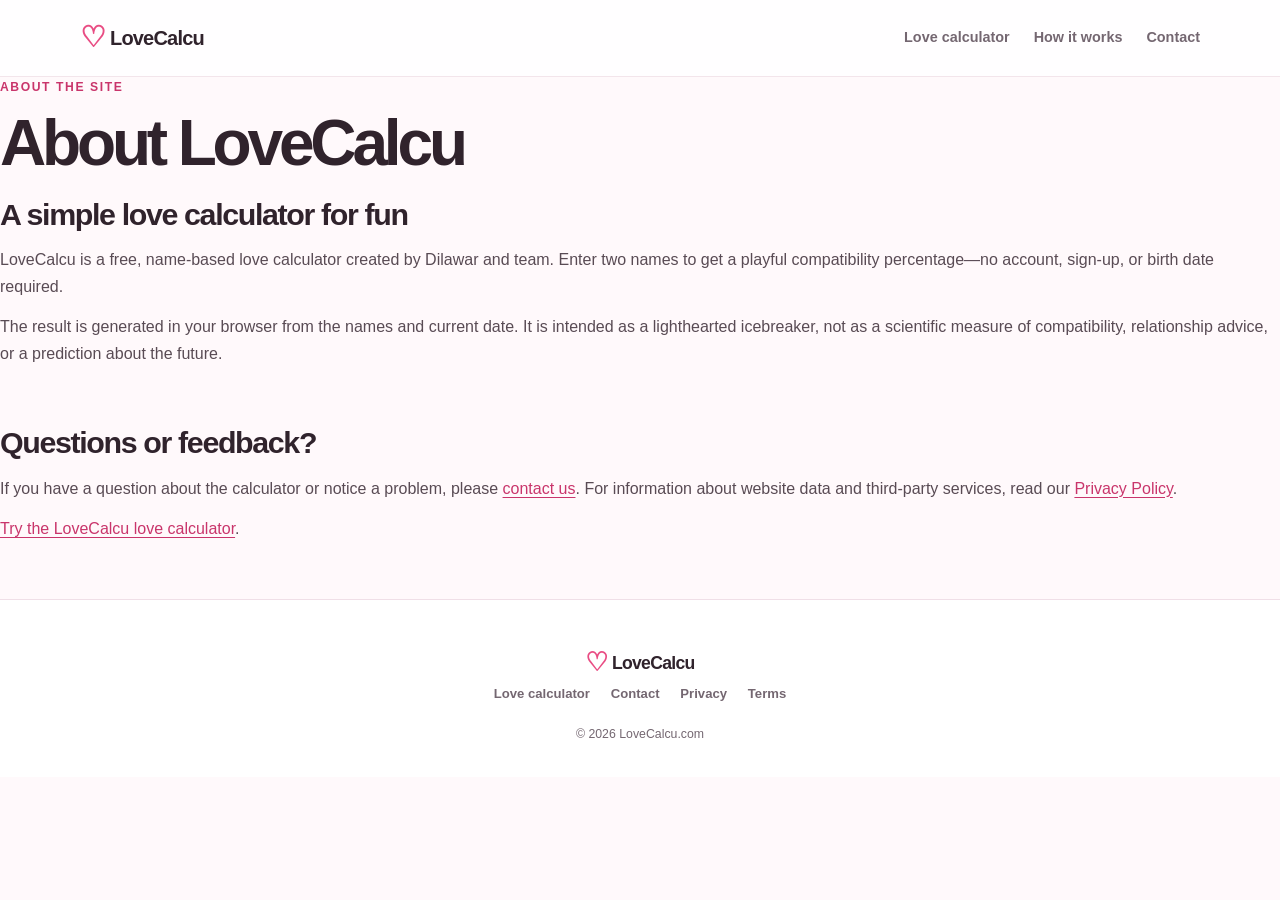
<file: about.html>
<!doctype html>
<html lang="en">
<head>
  <meta charset="utf-8">
  <meta name="viewport" content="width=device-width, initial-scale=1">
  <meta name="description" content="Learn about LoveCalcu, a free name-based love calculator made for lighthearted entertainment.">
  <meta name="author" content="Dilawar and team">
  <link rel="canonical" href="https://lovecalcu.com/about.html">
  <link rel="icon" href="/favicon-32x32.png" sizes="32x32" type="image/png">
  <link rel="stylesheet" href="style.css">
  <title>About LoveCalcu | Free Love Calculator by Name</title>
</head>
<body>
  <a class="skip-link" href="#main">Skip to content</a>
  <header class="site-header">
    <div class="header-inner">
      <a class="brand" href="/" aria-label="LoveCalcu home"><span aria-hidden="true">♡</span> LoveCalcu</a>
      <nav class="site-nav" aria-label="Main navigation">
        <a href="/">Love calculator</a>
        <a href="/#how-it-works">How it works</a>
        <a href="/contact.html">Contact</a>
      </nav>
    </div>
  </header>
  <main id="main" class="about-layout">
    <article class="guide">
      <p class="eyebrow">About the site</p>
      <h1>About LoveCalcu</h1>
      <section class="content-section">
        <h2>A simple love calculator for fun</h2>
        <p>LoveCalcu is a free, name-based love calculator created by Dilawar and team. Enter two names to get a playful compatibility percentage—no account, sign-up, or birth date required.</p>
        <p>The result is generated in your browser from the names and current date. It is intended as a lighthearted icebreaker, not as a scientific measure of compatibility, relationship advice, or a prediction about the future.</p>
      </section>
      <section class="content-section">
        <h2>Questions or feedback?</h2>
        <p>If you have a question about the calculator or notice a problem, please <a href="contact.html">contact us</a>. For information about website data and third-party services, read our <a href="privacy.html">Privacy Policy</a>.</p>
        <p><a href="/">Try the LoveCalcu love calculator</a>.</p>
      </section>
    </article>
  </main>
  <footer class="site-footer">
    <div class="footer-inner">
      <a class="brand footer-brand" href="/"><span aria-hidden="true">♡</span> LoveCalcu</a>
      <nav aria-label="Footer navigation">
        <a href="/">Love calculator</a>
        <a href="contact.html">Contact</a>
        <a href="privacy.html">Privacy</a>
        <a href="tos.html">Terms</a>
      </nav>
      <small>© <span id="current-year">2023-2026</span> LoveCalcu.com</small>
    </div>
  </footer>
  <script>document.getElementById("current-year").textContent = new Date().getFullYear();</script>
</body>
</html>
</file>
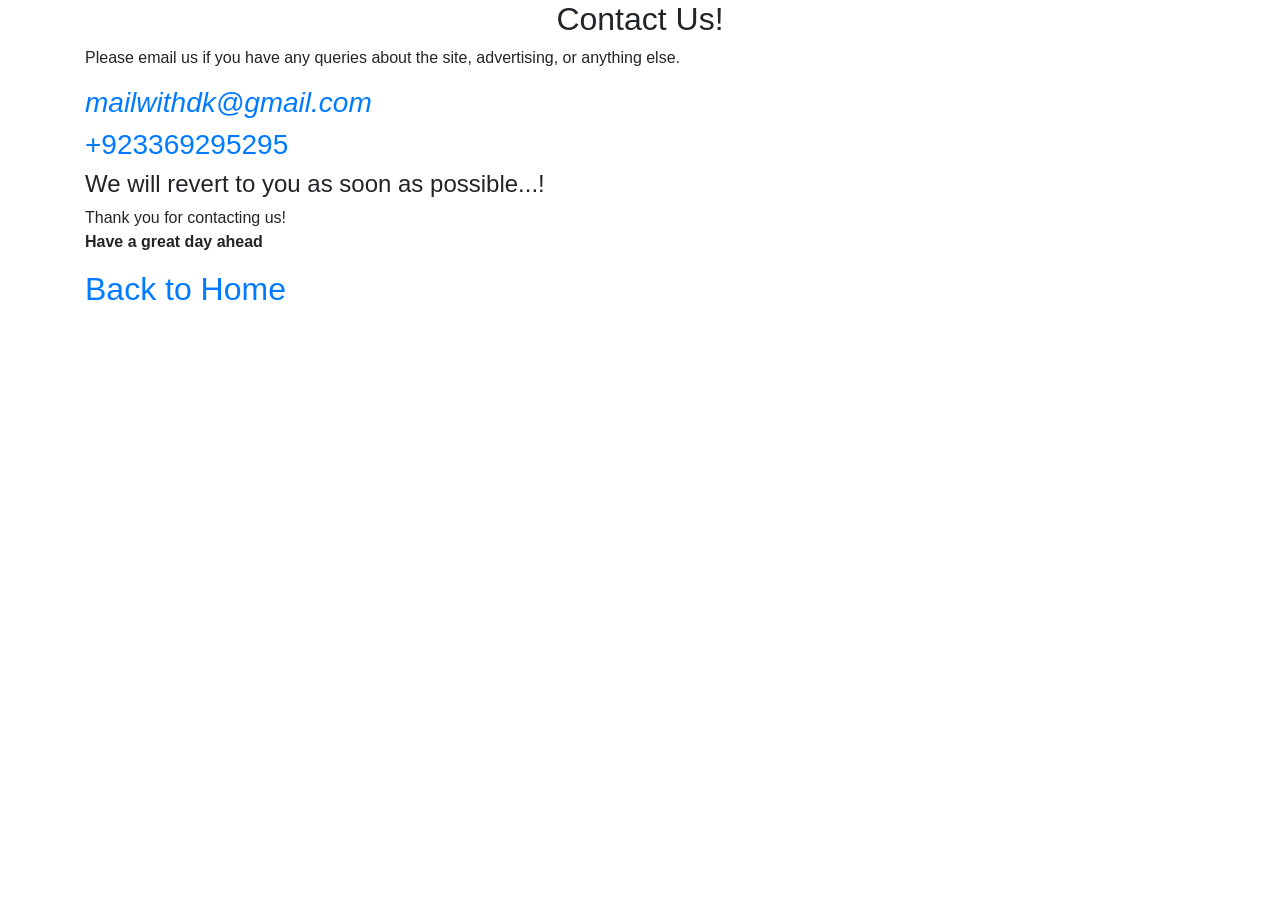
<file: contact.html>
<!DOCTYPE html>
<html lang="en">
    <head>
        <title>Contact Us - Lovecalcu</title>
        <!-- Required meta tags -->
        <meta charset="utf-8" />
        <meta name="viewport" content="width=device-width, initial-scale=1, shrink-to-fit=no" />
        <link rel="stylesheet" href="https://stackpath.bootstrapcdn.com/bootstrap/4.3.1/css/bootstrap.min.css" integrity="sha384-ggOyR0iXCbMQv3Xipma34MD+dH/1fQ784/j6cY/iJTQUOhcWr7x9JvoRxT2MZw1T" crossorigin="anonymous" />
    </head>
    <body>
        <div class="container">
            <h2 style="text-align: center;">Contact Us!</h2>
            <p>Please email us if you have any queries about the site, advertising, or anything else.</p>

            <h3>
                <i><a href="mailto:mailwithdk@gmail.com">mailwithdk@gmail.com</a></i>
            </h3>
            <h3><a href="tel:+923369295295">+923369295295</a></h3>
            <h4>We will revert to you as soon as possible...!</h4>
            <p>
                Thank you for contacting us! <br />
                <b>Have a great day ahead</b>
            </p>
            <h2><a href="https://lovecalcu.com/">Back to Home</a></h2>
        </div>
        <script src="https://code.jquery.com/jquery-3.3.1.slim.min.js" integrity="sha384-q8i/X+965DzO0rT7abK41JStQIAqVgRVzpbzo5smXKp4YfRvH+8abtTE1Pi6jizo" crossorigin="anonymous"></script>
        <script src="https://cdnjs.cloudflare.com/ajax/libs/popper.js/1.14.7/umd/popper.min.js" integrity="sha384-UO2eT0CpHqdSJQ6hJty5KVphtPhzWj9WO1clHTMGa3JDZwrnQq4sF86dIHNDz0W1" crossorigin="anonymous"></script>
        <script src="https://stackpath.bootstrapcdn.com/bootstrap/4.3.1/js/bootstrap.min.js" integrity="sha384-JjSmVgyd0p3pXB1rRibZUAYoIIy6OrQ6VrjIEaFf/nJGzIxFDsf4x0xIM+B07jRM" crossorigin="anonymous"></script>
    </body>
</html>
</file>
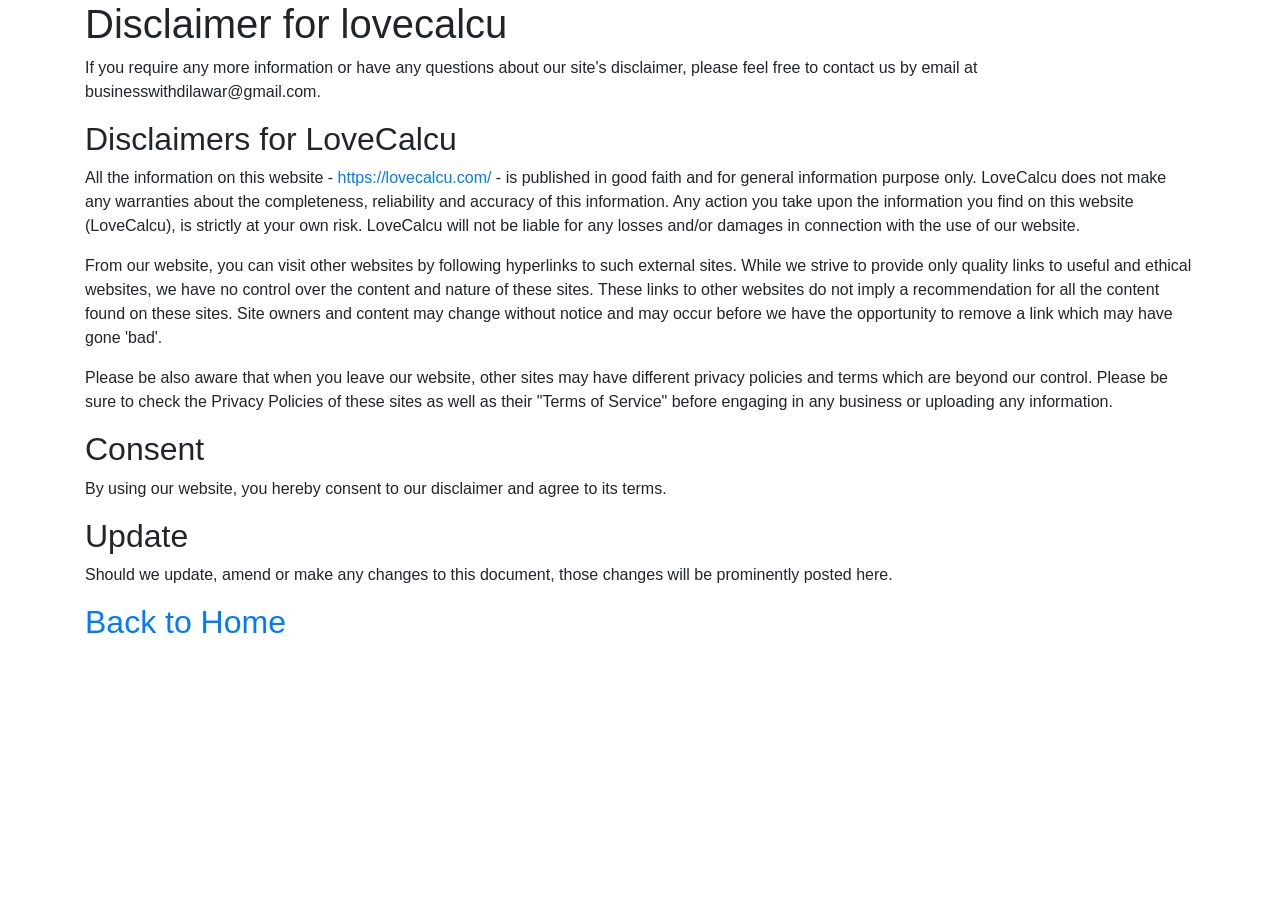
<file: copyright.html>
<!DOCTYPE html>
<html lang="en">
    <head>
        <title>Copyright Desclaimer - Lovecalcu</title>
        <!-- Required meta tags -->
        <meta charset="utf-8" />
        <meta name="viewport" content="width=device-width, initial-scale=1, shrink-to-fit=no" />
        <link rel="stylesheet" href="https://stackpath.bootstrapcdn.com/bootstrap/4.3.1/css/bootstrap.min.css" integrity="sha384-ggOyR0iXCbMQv3Xipma34MD+dH/1fQ784/j6cY/iJTQUOhcWr7x9JvoRxT2MZw1T" crossorigin="anonymous" />
    </head>
    <body>
        <div class="container">
        <h1>Disclaimer for lovecalcu</h1>

        <p>If you require any more information or have any questions about our site's disclaimer, please feel free to contact us by email at businesswithdilawar@gmail.com.</p>

        <h2>Disclaimers for LoveCalcu</h2>

        <p>
            All the information on this website - <a href="https://lovecalcu.com/">https://lovecalcu.com/ </a>- is published in good faith and for general information purpose only. LoveCalcu does not make any warranties about the
            completeness, reliability and accuracy of this information. Any action you take upon the information you find on this website (LoveCalcu), is strictly at your own risk. LoveCalcu will not be liable for any losses and/or damages
            in connection with the use of our website.
        </p>

        <p>
            From our website, you can visit other websites by following hyperlinks to such external sites. While we strive to provide only quality links to useful and ethical websites, we have no control over the content and nature of these
            sites. These links to other websites do not imply a recommendation for all the content found on these sites. Site owners and content may change without notice and may occur before we have the opportunity to remove a link which
            may have gone 'bad'.
        </p>

        <p>
            Please be also aware that when you leave our website, other sites may have different privacy policies and terms which are beyond our control. Please be sure to check the Privacy Policies of these sites as well as their "Terms of
            Service" before engaging in any business or uploading any information.
        </p>

        <h2>Consent</h2>

        <p>By using our website, you hereby consent to our disclaimer and agree to its terms.</p>

        <h2>Update</h2>

        <p>Should we update, amend or make any changes to this document, those changes will be prominently posted here.</p>
        <h2><a href="https://lovecalcu.com/">Back to Home</a></h2>
    </div>
        <script src="https://code.jquery.com/jquery-3.3.1.slim.min.js" integrity="sha384-q8i/X+965DzO0rT7abK41JStQIAqVgRVzpbzo5smXKp4YfRvH+8abtTE1Pi6jizo" crossorigin="anonymous"></script>
        <script src="https://cdnjs.cloudflare.com/ajax/libs/popper.js/1.14.7/umd/popper.min.js" integrity="sha384-UO2eT0CpHqdSJQ6hJty5KVphtPhzWj9WO1clHTMGa3JDZwrnQq4sF86dIHNDz0W1" crossorigin="anonymous"></script>
        <script src="https://stackpath.bootstrapcdn.com/bootstrap/4.3.1/js/bootstrap.min.js" integrity="sha384-JjSmVgyd0p3pXB1rRibZUAYoIIy6OrQ6VrjIEaFf/nJGzIxFDsf4x0xIM+B07jRM" crossorigin="anonymous"></script>
    </body>
</html>
</file>
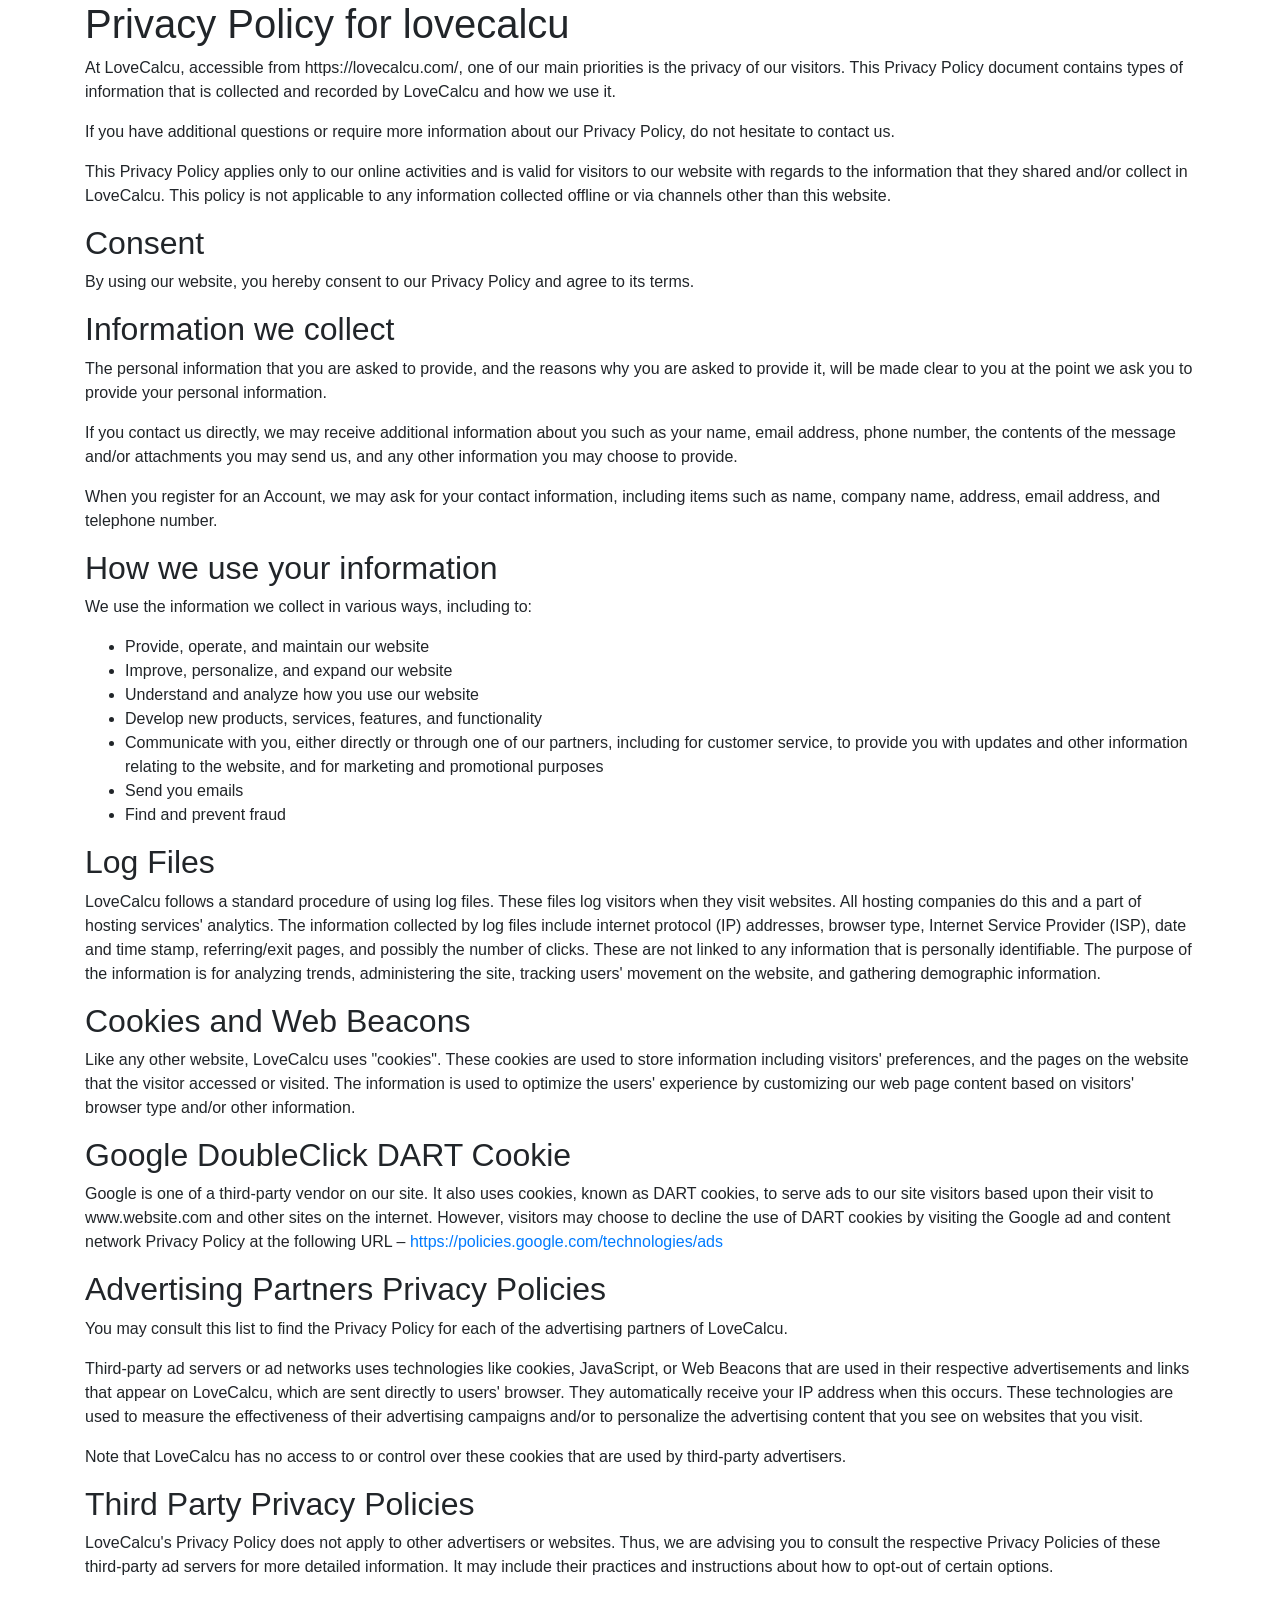
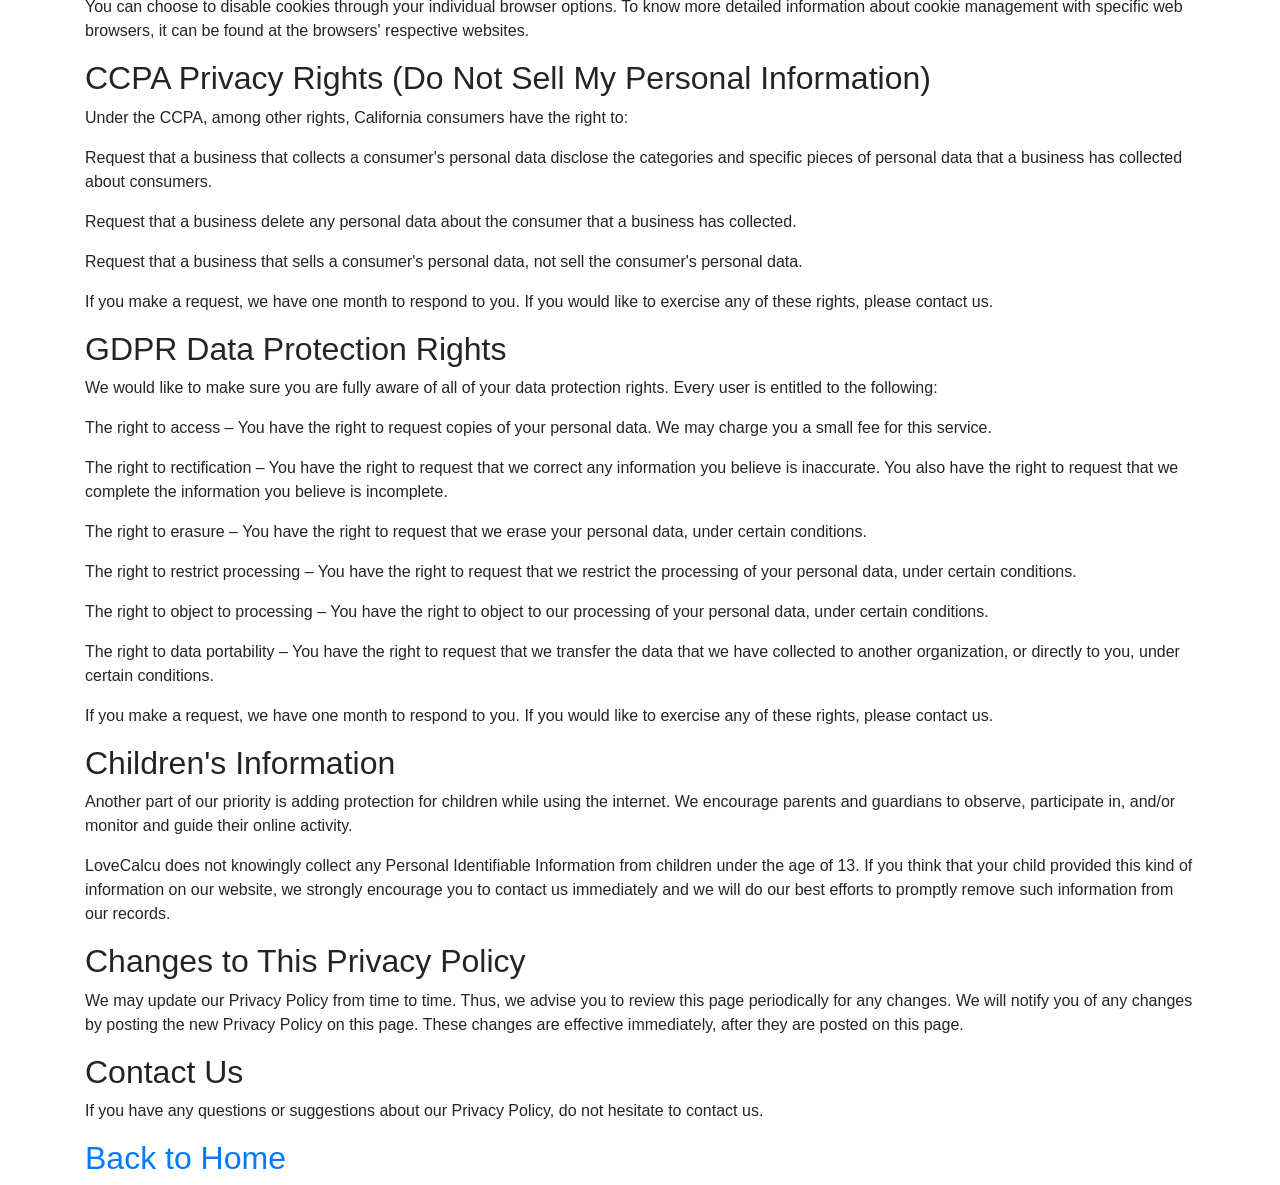
<file: privacy.html>
<!DOCTYPE html>
<html lang="en">
    <head>
        <title>Privacy Policy - Lovecalcu</title>
        <!-- Required meta tags -->
        <meta charset="utf-8" />
        <meta name="viewport" content="width=device-width, initial-scale=1, shrink-to-fit=no" />
        <link rel="stylesheet" href="https://stackpath.bootstrapcdn.com/bootstrap/4.3.1/css/bootstrap.min.css" integrity="sha384-ggOyR0iXCbMQv3Xipma34MD+dH/1fQ784/j6cY/iJTQUOhcWr7x9JvoRxT2MZw1T" crossorigin="anonymous" />
    </head>
    <body>
        <div class="container">
            <h1>Privacy Policy for lovecalcu</h1>

            <p>
                At LoveCalcu, accessible from https://lovecalcu.com/, one of our main priorities is the privacy of our visitors. This Privacy Policy document contains types of information that is collected and recorded by LoveCalcu and how
                we use it.
            </p>

            <p>If you have additional questions or require more information about our Privacy Policy, do not hesitate to contact us.</p>

            <p>
                This Privacy Policy applies only to our online activities and is valid for visitors to our website with regards to the information that they shared and/or collect in LoveCalcu. This policy is not applicable to any
                information collected offline or via channels other than this website.
            </p>

            <h2>Consent</h2>

            <p>By using our website, you hereby consent to our Privacy Policy and agree to its terms.</p>

            <h2>Information we collect</h2>

            <p>The personal information that you are asked to provide, and the reasons why you are asked to provide it, will be made clear to you at the point we ask you to provide your personal information.</p>
            <p>
                If you contact us directly, we may receive additional information about you such as your name, email address, phone number, the contents of the message and/or attachments you may send us, and any other information you may
                choose to provide.
            </p>
            <p>When you register for an Account, we may ask for your contact information, including items such as name, company name, address, email address, and telephone number.</p>

            <h2>How we use your information</h2>

            <p>We use the information we collect in various ways, including to:</p>

            <ul>
                <li>Provide, operate, and maintain our website</li>
                <li>Improve, personalize, and expand our website</li>
                <li>Understand and analyze how you use our website</li>
                <li>Develop new products, services, features, and functionality</li>
                <li>
                    Communicate with you, either directly or through one of our partners, including for customer service, to provide you with updates and other information relating to the website, and for marketing and promotional purposes
                </li>
                <li>Send you emails</li>
                <li>Find and prevent fraud</li>
            </ul>

            <h2>Log Files</h2>

            <p>
                LoveCalcu follows a standard procedure of using log files. These files log visitors when they visit websites. All hosting companies do this and a part of hosting services' analytics. The information collected by log files
                include internet protocol (IP) addresses, browser type, Internet Service Provider (ISP), date and time stamp, referring/exit pages, and possibly the number of clicks. These are not linked to any information that is
                personally identifiable. The purpose of the information is for analyzing trends, administering the site, tracking users' movement on the website, and gathering demographic information.
            </p>

            <h2>Cookies and Web Beacons</h2>

            <p>
                Like any other website, LoveCalcu uses "cookies". These cookies are used to store information including visitors' preferences, and the pages on the website that the visitor accessed or visited. The information is used to
                optimize the users' experience by customizing our web page content based on visitors' browser type and/or other information.
            </p>

            <h2>Google DoubleClick DART Cookie</h2>

            <p>
                Google is one of a third-party vendor on our site. It also uses cookies, known as DART cookies, to serve ads to our site visitors based upon their visit to www.website.com and other sites on the internet. However, visitors
                may choose to decline the use of DART cookies by visiting the Google ad and content network Privacy Policy at the following URL –
                <a href="https://policies.google.com/technologies/ads">https://policies.google.com/technologies/ads</a>
            </p>

            <h2>Advertising Partners Privacy Policies</h2>

            <p>You may consult this list to find the Privacy Policy for each of the advertising partners of LoveCalcu.</p>

            <p>
                Third-party ad servers or ad networks uses technologies like cookies, JavaScript, or Web Beacons that are used in their respective advertisements and links that appear on LoveCalcu, which are sent directly to users' browser.
                They automatically receive your IP address when this occurs. These technologies are used to measure the effectiveness of their advertising campaigns and/or to personalize the advertising content that you see on websites that
                you visit.
            </p>

            <p>Note that LoveCalcu has no access to or control over these cookies that are used by third-party advertisers.</p>

            <h2>Third Party Privacy Policies</h2>

            <p>
                LoveCalcu's Privacy Policy does not apply to other advertisers or websites. Thus, we are advising you to consult the respective Privacy Policies of these third-party ad servers for more detailed information. It may include
                their practices and instructions about how to opt-out of certain options.
            </p>

            <p>You can choose to disable cookies through your individual browser options. To know more detailed information about cookie management with specific web browsers, it can be found at the browsers' respective websites.</p>

            <h2>CCPA Privacy Rights (Do Not Sell My Personal Information)</h2>

            <p>Under the CCPA, among other rights, California consumers have the right to:</p>
            <p>Request that a business that collects a consumer's personal data disclose the categories and specific pieces of personal data that a business has collected about consumers.</p>
            <p>Request that a business delete any personal data about the consumer that a business has collected.</p>
            <p>Request that a business that sells a consumer's personal data, not sell the consumer's personal data.</p>
            <p>If you make a request, we have one month to respond to you. If you would like to exercise any of these rights, please contact us.</p>

            <h2>GDPR Data Protection Rights</h2>

            <p>We would like to make sure you are fully aware of all of your data protection rights. Every user is entitled to the following:</p>
            <p>The right to access – You have the right to request copies of your personal data. We may charge you a small fee for this service.</p>
            <p>The right to rectification – You have the right to request that we correct any information you believe is inaccurate. You also have the right to request that we complete the information you believe is incomplete.</p>
            <p>The right to erasure – You have the right to request that we erase your personal data, under certain conditions.</p>
            <p>The right to restrict processing – You have the right to request that we restrict the processing of your personal data, under certain conditions.</p>
            <p>The right to object to processing – You have the right to object to our processing of your personal data, under certain conditions.</p>
            <p>The right to data portability – You have the right to request that we transfer the data that we have collected to another organization, or directly to you, under certain conditions.</p>
            <p>If you make a request, we have one month to respond to you. If you would like to exercise any of these rights, please contact us.</p>

            <h2>Children's Information</h2>

            <p>Another part of our priority is adding protection for children while using the internet. We encourage parents and guardians to observe, participate in, and/or monitor and guide their online activity.</p>

            <p>
                LoveCalcu does not knowingly collect any Personal Identifiable Information from children under the age of 13. If you think that your child provided this kind of information on our website, we strongly encourage you to
                contact us immediately and we will do our best efforts to promptly remove such information from our records.
            </p>

            <h2>Changes to This Privacy Policy</h2>

            <p>
                We may update our Privacy Policy from time to time. Thus, we advise you to review this page periodically for any changes. We will notify you of any changes by posting the new Privacy Policy on this page. These changes are
                effective immediately, after they are posted on this page.
            </p>

            <h2>Contact Us</h2>

            <p>If you have any questions or suggestions about our Privacy Policy, do not hesitate to contact us.</p>
            <h2><a href="https://lovecalcu.com/">Back to Home</a></h2>
        </div>
        <script src="https://code.jquery.com/jquery-3.3.1.slim.min.js" integrity="sha384-q8i/X+965DzO0rT7abK41JStQIAqVgRVzpbzo5smXKp4YfRvH+8abtTE1Pi6jizo" crossorigin="anonymous"></script>
        <script src="https://cdnjs.cloudflare.com/ajax/libs/popper.js/1.14.7/umd/popper.min.js" integrity="sha384-UO2eT0CpHqdSJQ6hJty5KVphtPhzWj9WO1clHTMGa3JDZwrnQq4sF86dIHNDz0W1" crossorigin="anonymous"></script>
        <script src="https://stackpath.bootstrapcdn.com/bootstrap/4.3.1/js/bootstrap.min.js" integrity="sha384-JjSmVgyd0p3pXB1rRibZUAYoIIy6OrQ6VrjIEaFf/nJGzIxFDsf4x0xIM+B07jRM" crossorigin="anonymous"></script>
    </body>
</html>
</file>
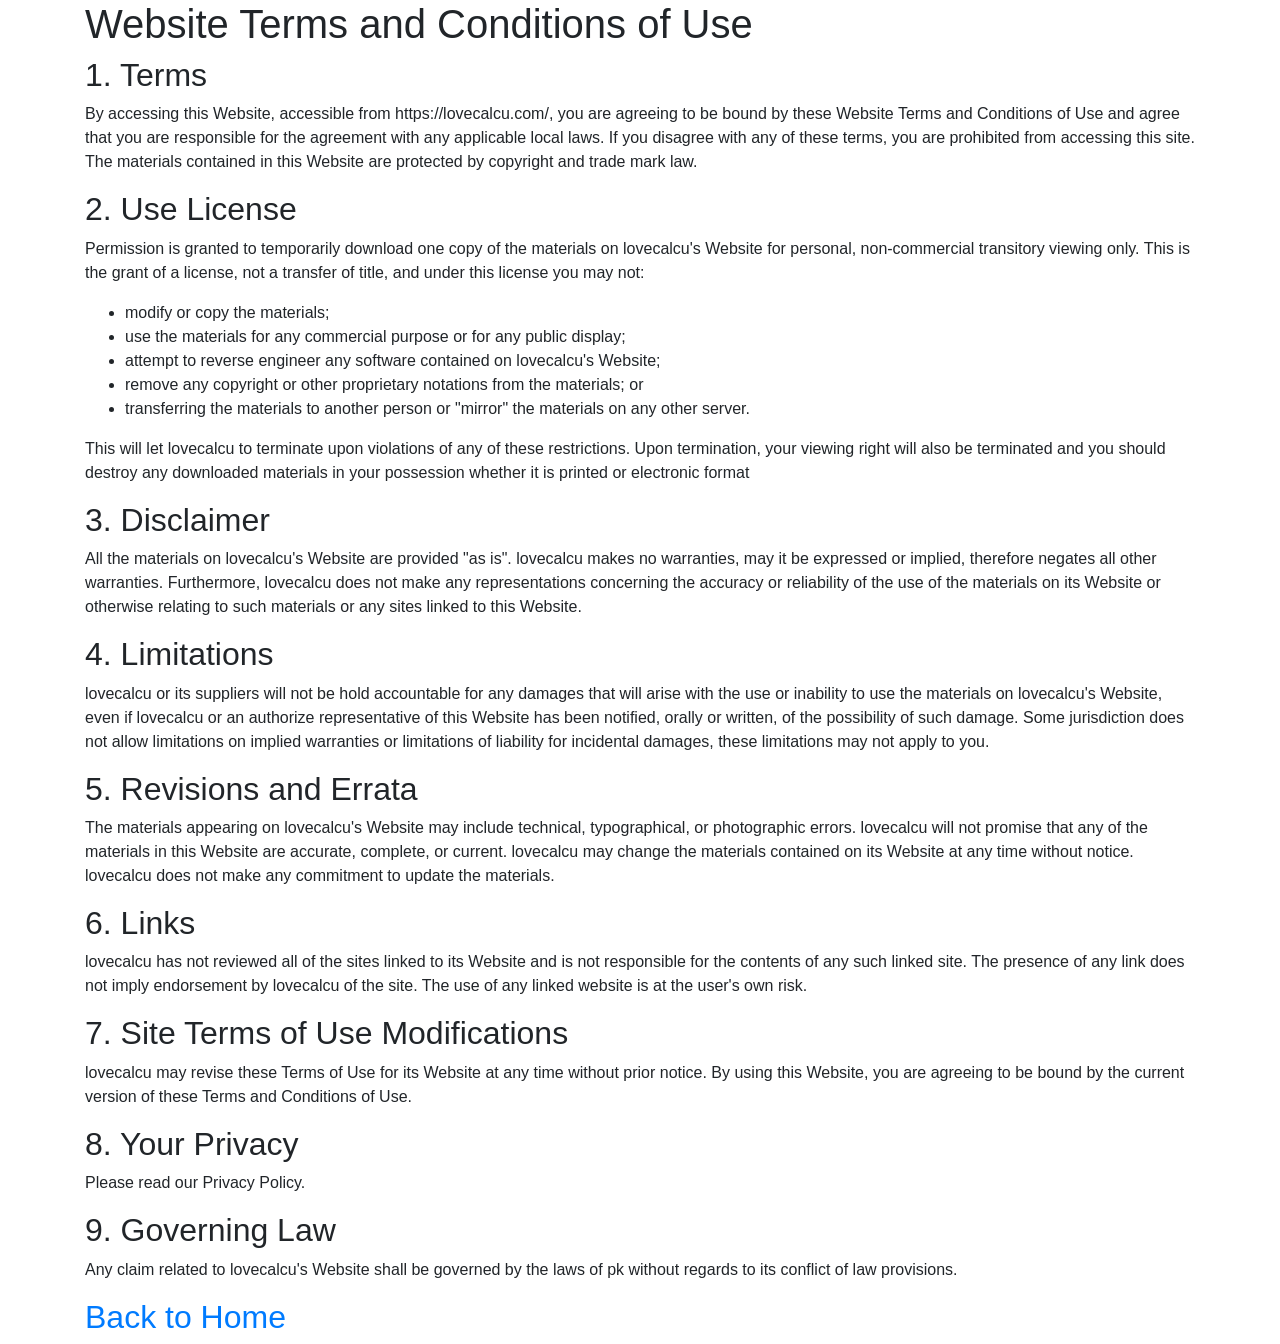
<file: tos.html>
<!DOCTYPE html>
<html lang="en">
    <head>
        <title>Terms of Services - Lovecalcu</title>
        <!-- Required meta tags -->
        <meta charset="utf-8" />
        <meta name="viewport" content="width=device-width, initial-scale=1, shrink-to-fit=no" />
        <link rel="stylesheet" href="https://stackpath.bootstrapcdn.com/bootstrap/4.3.1/css/bootstrap.min.css" integrity="sha384-ggOyR0iXCbMQv3Xipma34MD+dH/1fQ784/j6cY/iJTQUOhcWr7x9JvoRxT2MZw1T" crossorigin="anonymous" />
    </head>
    <body>
        <div class="container">
            <h1>Website Terms and Conditions of Use</h1>

            <h2>1. Terms</h2>

            <p>
                By accessing this Website, accessible from https://lovecalcu.com/, you are agreeing to be bound by these Website Terms and Conditions of Use and agree that you are responsible for the agreement with any applicable local
                laws. If you disagree with any of these terms, you are prohibited from accessing this site. The materials contained in this Website are protected by copyright and trade mark law.
            </p>

            <h2>2. Use License</h2>

            <p>
                Permission is granted to temporarily download one copy of the materials on lovecalcu's Website for personal, non-commercial transitory viewing only. This is the grant of a license, not a transfer of title, and under this
                license you may not:
            </p>

            <ul>
                <li>modify or copy the materials;</li>
                <li>use the materials for any commercial purpose or for any public display;</li>
                <li>attempt to reverse engineer any software contained on lovecalcu's Website;</li>
                <li>remove any copyright or other proprietary notations from the materials; or</li>
                <li>transferring the materials to another person or "mirror" the materials on any other server.</li>
            </ul>

            <p>
                This will let lovecalcu to terminate upon violations of any of these restrictions. Upon termination, your viewing right will also be terminated and you should destroy any downloaded materials in your possession whether it is
                printed or electronic format
            </p>

            <h2>3. Disclaimer</h2>

            <p>
                All the materials on lovecalcu's Website are provided "as is". lovecalcu makes no warranties, may it be expressed or implied, therefore negates all other warranties. Furthermore, lovecalcu does not make any representations
                concerning the accuracy or reliability of the use of the materials on its Website or otherwise relating to such materials or any sites linked to this Website.
            </p>

            <h2>4. Limitations</h2>

            <p>
                lovecalcu or its suppliers will not be hold accountable for any damages that will arise with the use or inability to use the materials on lovecalcu's Website, even if lovecalcu or an authorize representative of this Website
                has been notified, orally or written, of the possibility of such damage. Some jurisdiction does not allow limitations on implied warranties or limitations of liability for incidental damages, these limitations may not apply
                to you.
            </p>

            <h2>5. Revisions and Errata</h2>

            <p>
                The materials appearing on lovecalcu's Website may include technical, typographical, or photographic errors. lovecalcu will not promise that any of the materials in this Website are accurate, complete, or current. lovecalcu
                may change the materials contained on its Website at any time without notice. lovecalcu does not make any commitment to update the materials.
            </p>

            <h2>6. Links</h2>

            <p>
                lovecalcu has not reviewed all of the sites linked to its Website and is not responsible for the contents of any such linked site. The presence of any link does not imply endorsement by lovecalcu of the site. The use of any
                linked website is at the user's own risk.
            </p>

            <h2>7. Site Terms of Use Modifications</h2>

            <p>lovecalcu may revise these Terms of Use for its Website at any time without prior notice. By using this Website, you are agreeing to be bound by the current version of these Terms and Conditions of Use.</p>

            <h2>8. Your Privacy</h2>

            <p>Please read our Privacy Policy.</p>

            <h2>9. Governing Law</h2>

            <p>Any claim related to lovecalcu's Website shall be governed by the laws of pk without regards to its conflict of law provisions.</p>
            <h2><a href="https://lovecalcu.com/">Back to Home</a></h2>
        </div>
        <script src="https://code.jquery.com/jquery-3.3.1.slim.min.js" integrity="sha384-q8i/X+965DzO0rT7abK41JStQIAqVgRVzpbzo5smXKp4YfRvH+8abtTE1Pi6jizo" crossorigin="anonymous"></script>
        <script src="https://cdnjs.cloudflare.com/ajax/libs/popper.js/1.14.7/umd/popper.min.js" integrity="sha384-UO2eT0CpHqdSJQ6hJty5KVphtPhzWj9WO1clHTMGa3JDZwrnQq4sF86dIHNDz0W1" crossorigin="anonymous"></script>
        <script src="https://stackpath.bootstrapcdn.com/bootstrap/4.3.1/js/bootstrap.min.js" integrity="sha384-JjSmVgyd0p3pXB1rRibZUAYoIIy6OrQ6VrjIEaFf/nJGzIxFDsf4x0xIM+B07jRM" crossorigin="anonymous"></script>
    </body>
</html>
</file>
<file: style.css>
:root{color-scheme:light;--ink:#30232c;--muted:#746771;--pink:#e94c83;--pink-dark:#c9356b;--pink-pale:#fff0f5;--line:#f0dfe7;--paper:#fff;--page:#fff9fb;--shadow:0 20px 55px rgba(99,39,67,.1)}
*{box-sizing:border-box}
html{scroll-behavior:smooth;scroll-padding-top:5rem}
body{margin:0;background:var(--page);color:var(--ink);font-family:-apple-system,BlinkMacSystemFont,"Segoe UI",sans-serif;font-size:16px;line-height:1.65;-webkit-font-smoothing:antialiased}
a{color:var(--pink-dark);text-underline-offset:.2em}
a:hover{color:#a92859}
button,input{font:inherit}
button{cursor:pointer}
:focus-visible{outline:3px solid #733d9a;outline-offset:3px}
h1,h2,p{margin-top:0}
.skip-link{position:absolute;z-index:10;top:.75rem;left:.75rem;padding:.65rem 1rem;transform:translateY(-160%);border-radius:.5rem;background:var(--ink);color:#fff}
.skip-link:focus{transform:translateY(0);color:#fff}

/* Header and footer */
.site-header{position:relative;z-index:2;background:rgba(255,255,255,.9);border-bottom:1px solid rgba(240,223,231,.8)}
.header-inner,.footer-inner{width:min(1120px,calc(100% - 2.5rem));margin:0 auto}
.header-inner{display:flex;min-height:76px;align-items:center;justify-content:space-between;gap:1.5rem}
.brand{flex:0 0 auto;color:var(--ink);font-size:1.25rem;font-weight:800;letter-spacing:-.04em;text-decoration:none}
.brand span{color:var(--pink);font-size:1.45em;vertical-align:-.07em}
.site-nav{display:flex;flex-wrap:wrap;justify-content:flex-end;gap:.4rem 1.5rem}
.site-nav a,.site-footer nav a{color:var(--muted);font-size:.9rem;font-weight:600;text-decoration:none}
.site-nav a:hover,.site-footer nav a:hover{color:var(--pink-dark)}
.site-footer{padding:2.6rem 0 2rem;border-top:1px solid var(--line);background:#fff}
.footer-inner{display:flex;flex-direction:column;align-items:center;text-align:center}
.footer-brand{font-size:1.1rem}
.footer-inner>p{margin:.2rem 0 1rem;color:var(--muted);font-size:.84rem}
.site-footer nav{display:flex;flex-wrap:wrap;justify-content:center;gap:.5rem 1.3rem;margin-bottom:1.2rem}
.site-footer nav a{font-size:.82rem}
.site-footer small{color:var(--muted);font-size:.77rem}

/* Hero */
main{overflow:hidden}
.hero{position:relative;display:grid;width:min(1120px,calc(100% - 2.5rem));min-height:530px;grid-template-columns:minmax(0,.95fr) minmax(360px,.8fr);align-items:center;gap:clamp(2rem,7vw,6.5rem);margin:0 auto;padding:5rem 0 4.5rem}
.hero::before{position:absolute;z-index:-1;top:-180px;left:-260px;width:500px;height:500px;border-radius:50%;background:radial-gradient(circle,rgba(255,214,230,.65),rgba(255,249,251,0) 68%);content:""}
.hero-copy{animation:rise-in 650ms ease both}
.eyebrow{margin:0 0 .8rem;color:var(--pink-dark);font-size:.76rem;font-weight:800;letter-spacing:.13em;text-transform:uppercase}
.hero-copy .eyebrow span{margin-right:.25rem}
h1{max-width:610px;margin-bottom:1.15rem;font-size:clamp(2.55rem,5vw,4.25rem);font-weight:800;letter-spacing:-.065em;line-height:1.04}
.hero-description{max-width:520px;margin-bottom:1.5rem;color:var(--muted);font-size:clamp(1rem,1.4vw,1.15rem);line-height:1.75}
.text-link{display:inline-flex;align-items:center;gap:.55rem;font-size:.94rem;font-weight:700;text-decoration:none}

/* Calculator card */
.calculator-card{padding:clamp(1.5rem,4vw,2.25rem);border:1px solid rgba(240,223,231,.9);border-radius:1.5rem;background:var(--paper);box-shadow:var(--shadow);animation:rise-in 700ms 100ms ease both}
.card-heading{display:flex;align-items:center;gap:1rem;margin-bottom:1.75rem}
.heart-mark{display:grid;width:50px;height:50px;flex:0 0 50px;place-items:center;border-radius:16px;background:var(--pink-pale);color:var(--pink);font-size:1.55rem;animation:heart-beat 2.6s ease-in-out infinite}
.card-heading h2{margin:0 0 .2rem;font-size:1.18rem;letter-spacing:-.025em}
.card-heading p{margin:0;color:var(--muted);font-size:.87rem}
.field{margin-bottom:1.1rem}
.field label{display:block;margin-bottom:.4rem;font-size:.86rem;font-weight:700}
.field input{display:block;width:100%;min-height:49px;padding:.65rem .8rem;border:1px solid var(--line);border-radius:.65rem;background:#fffdfd;color:var(--ink);transition:border-color 160ms ease,box-shadow 160ms ease}
.field input::placeholder{color:#a598a0}
.field input:focus{border-color:var(--pink);outline:0;box-shadow:0 0 0 4px rgba(233,76,131,.12)}
.button{display:inline-flex;min-height:46px;align-items:center;justify-content:center;gap:.6rem;padding:.7rem 1.1rem;border:0;border-radius:.7rem;font-size:.93rem;font-weight:750;text-decoration:none;transition:transform 160ms ease,background-color 160ms ease,box-shadow 160ms ease}
.button:hover{box-shadow:0 8px 20px rgba(99,39,67,.12)}
.button-primary{width:100%;margin-top:.25rem;background:linear-gradient(110deg,#ec5d91,#d9447b);box-shadow:0 8px 18px rgba(217,68,123,.2);color:#fff}
.button-primary:hover{background:linear-gradient(110deg,#e75289,#c9356b);color:#fff;box-shadow:0 10px 22px rgba(217,68,123,.27)}
.button-secondary{background:var(--pink-pale);color:var(--pink-dark)}
.button-secondary:hover{background:#ffe2ec;color:#a92859}
.privacy-note{margin:.9rem 0 0;color:var(--muted);font-size:.75rem;line-height:1.55;text-align:center}
.calculation-state,.result-state{padding-top:.4rem;text-align:center}
.calculation-state[hidden],.result-state[hidden],.share-section [hidden]{display:none}
.spinner{display:block;width:44px;height:44px;margin:0 auto 1rem;border:4px solid var(--pink-pale);border-top-color:var(--pink);border-radius:50%;animation:spin 850ms linear infinite}
.calculation-state p{margin:0;color:var(--muted)}
.result-state{animation:rise-in 380ms ease both}
.result-kicker{margin-bottom:.25rem;color:var(--pink-dark);font-size:.77rem;font-weight:800;letter-spacing:.12em;text-transform:uppercase}
.result-state h2{margin-bottom:.75rem;font-size:1.45rem}
.result-copy{margin-bottom:1rem;font-size:1.05rem}
.result-copy strong{display:inline-block;color:var(--pink-dark);font-size:1.6rem;letter-spacing:-.05em}
.result-disclaimer{margin-bottom:1.25rem;color:var(--muted);font-size:.82rem}

/* Share strip */
.share-section{display:flex;min-height:76px;align-items:center;justify-content:center;gap:.85rem;padding:.7rem 1.25rem;border-top:1px solid rgba(240,223,231,.7);border-bottom:1px solid rgba(240,223,231,.7);background:rgba(255,255,255,.68)}
.share-section p{margin:0;color:var(--muted);font-size:.9rem;font-weight:650}
.button-share{min-height:38px;padding:.45rem .8rem;background:transparent;color:var(--pink-dark);font-size:.85rem;text-decoration:underline;text-underline-offset:.2em}
.share-icon{width:1.05rem;height:1.05rem;flex:0 0 auto}
.share-feedback{flex-basis:100%;color:var(--muted);font-size:.8rem;text-align:center}
.share-feedback:empty{display:none}

/* Article */
.content-layout{display:grid;width:min(1040px,calc(100% - 2.5rem));grid-template-columns:minmax(0,1fr) 255px;align-items:start;gap:clamp(2rem,6vw,5rem);margin:0 auto;padding:5.5rem 0 6rem}
.guide{min-width:0}
.content-section{margin-bottom:3.5rem}
.content-section h2,.note-card h2{margin-bottom:.9rem;font-size:clamp(1.45rem,2.5vw,1.9rem);letter-spacing:-.045em;line-height:1.25}
.content-section p,.note-card p{margin-bottom:.9rem;color:#594b54}
.steps{display:grid;gap:1.25rem;margin:1.5rem 0 0;padding:0;list-style:none}
.steps li{display:flex;align-items:flex-start;gap:.9rem}
.steps li>span{display:grid;width:32px;height:32px;flex:0 0 32px;place-items:center;border-radius:50%;background:var(--pink-pale);color:var(--pink-dark);font-size:.85rem;font-weight:800}
.steps strong{display:block;margin-bottom:.15rem}
.steps p{margin:0;color:var(--muted);font-size:.93rem}
.faq-section details{padding:1rem 0;border-bottom:1px solid var(--line)}
.faq-section details:first-of-type{border-top:1px solid var(--line)}
.faq-section summary{position:relative;padding-right:1.7rem;font-weight:700;cursor:pointer;list-style:none}
.faq-section summary::-webkit-details-marker{display:none}
.faq-section summary::after{position:absolute;right:0;color:var(--pink-dark);content:"+";font-size:1.25rem;line-height:1.2}
.faq-section details[open] summary::after{content:"−"}
.faq-section details p{margin:.75rem 0 0;color:var(--muted);font-size:.94rem}
.note-card{display:flex;align-items:flex-start;gap:1rem;padding:1.4rem;border:1px solid #f4dce6;border-radius:1rem;background:linear-gradient(135deg,#fff1f6,#fff9fb)}
.note-icon{color:var(--pink);font-size:1.8rem;line-height:1}
.note-card h2{margin-bottom:.45rem;font-size:1.1rem}
.note-card p{margin:0;font-size:.91rem}
.guide-aside{position:sticky;top:1.5rem;display:grid;gap:1rem;padding-top:.4rem}
.aside-card{padding:1.3rem;border:1px solid var(--line);border-radius:1rem;background:var(--paper);box-shadow:0 12px 32px rgba(99,39,67,.06)}
.aside-card h2{margin:.35rem 0 .55rem;font-size:1.07rem;letter-spacing:-.025em;line-height:1.35}
.aside-card p{margin-bottom:.8rem;color:var(--muted);font-size:.88rem}
.aside-card a{font-size:.86rem;font-weight:750;text-decoration:none}
.aside-heart{color:var(--pink);font-size:1.35rem}

/* Engagement features */
.byline{margin:0 0 .8rem;color:var(--muted);font-size:.88rem}
.toc{display:flex;flex-wrap:wrap;gap:.5rem;margin-bottom:2.5rem}
.toc a{padding:.35rem .85rem;border:1px solid var(--line);border-radius:999px;background:var(--paper);color:var(--ink);font-size:.85rem;font-weight:600;text-decoration:none}
.toc a:hover{background:var(--pink-pale);color:var(--pink-dark)}
.pairs{display:flex;flex-wrap:wrap;align-items:center;gap:.45rem;margin-top:1rem;font-size:.8rem}
.pairs[hidden]{display:none}
.pairs span{color:var(--muted);font-weight:700}
.pairs button{padding:.3rem .7rem;border:1px solid var(--line);border-radius:999px;background:var(--pink-pale);color:var(--pink-dark);font-size:.8rem;font-weight:600;transition:background .2s,color .2s}
.pairs button:hover{background:var(--pink);border-color:var(--pink);color:#fff}
.chip{display:inline-flex}
.chip button:first-child{border-right:0;border-radius:999px 0 0 999px}
.pairs .chip-x{padding:.3rem .6rem;border-radius:0 999px 999px 0;font-size:.95rem;line-height:1}
.pairs .clear-recent{padding:.3rem .4rem;border:0;background:none;color:var(--muted);text-decoration:underline}
.pairs .clear-recent:hover{background:none;color:var(--pink-dark)}
.heart-meter{display:block;width:min(210px,62%);margin:.4rem auto .6rem}
.heart-bg{fill:#fbe6ee}
.heart-fill{fill:var(--pink);transform:translateY(180px);transition:transform 2.2s cubic-bezier(.22,.8,.3,1)}
#pct{font:800 44px -apple-system,"Segoe UI",sans-serif;fill:var(--ink);paint-order:stroke;stroke:#fff;stroke-width:6px}
.bars{display:grid;gap:.6rem;margin:0 0 1rem;text-align:left}
.bar{display:grid;grid-template-columns:100px 1fr 40px;align-items:center;gap:.6rem;font-size:.84rem;font-weight:600}
.bar i{height:9px;overflow:hidden;border-radius:99px;background:var(--pink-pale)}
.bar b{display:block;width:0;height:100%;border-radius:99px;background:linear-gradient(90deg,#f3a6c3,var(--pink));transition:width 1.1s cubic-bezier(.22,.8,.3,1)}
.bar em{font-style:normal;text-align:right;color:var(--pink-dark)}
.actions{display:grid;gap:.55rem;margin-top:.5rem}
.table-wrap{overflow-x:auto;margin-bottom:1rem}
table{width:100%;border-collapse:collapse;font-size:.93rem}
th,td{padding:.7rem .8rem;border-bottom:1px solid var(--line);text-align:left}
th{background:var(--pink-pale);color:var(--pink-dark)}
.tips{padding-left:1.2rem;color:#594b54}
.tips li{margin-bottom:.55rem}
.related a{display:block;margin-top:.35rem;padding:.55rem .8rem;border-left:3px solid var(--pink);border-radius:.4rem;background:var(--pink-pale)}
.related h2{margin-bottom:.4rem}

@keyframes spin{to{transform:rotate(360deg)}}
@keyframes heart-beat{0%,100%{transform:scale(1)}8%{transform:scale(1.09)}16%{transform:scale(1)}24%{transform:scale(1.05)}32%{transform:scale(1)}}
@keyframes rise-in{from{opacity:0;transform:translateY(12px)}to{opacity:1;transform:translateY(0)}}

@media(max-width:780px){
.hero{min-height:auto;grid-template-columns:1fr;gap:2.2rem;padding:4rem 0 3.5rem}
.hero-copy{max-width:600px}.hero-copy h1{max-width:540px}
.calculator-card{width:min(100%,560px);justify-self:center}
.content-layout{grid-template-columns:1fr;gap:2rem;padding:4rem 0}
.guide-aside{position:static;grid-template-columns:repeat(2,minmax(0,1fr))}}
@media(max-width:560px){
.header-inner,.footer-inner,.hero,.content-layout{width:min(100% - 2rem,1120px)}
.header-inner{min-height:68px;align-items:flex-start;flex-direction:column;justify-content:center;gap:.25rem;padding:.65rem 0}
.brand{font-size:1.1rem;line-height:1.2}
.site-nav{width:100%;justify-content:flex-start;gap:.2rem 1rem}
.site-nav a{font-size:.76rem}
.hero{padding-top:3.25rem}
h1{font-size:clamp(2.45rem,12vw,3.3rem)}
.calculator-card{padding:1.35rem;border-radius:1.15rem}
.share-section{flex-wrap:wrap;gap:.1rem .7rem}
.share-section p{width:100%;text-align:center}
.content-layout{padding-top:3.4rem;padding-bottom:4rem}
.content-section{margin-bottom:2.75rem}
.guide-aside{grid-template-columns:1fr}
.bar{grid-template-columns:86px 1fr 38px}}
@media(prefers-reduced-motion:reduce){*,*::before,*::after{scroll-behavior:auto!important;animation-duration:.01ms!important;animation-iteration-count:1!important;transition-duration:.01ms!important}}
</file>
